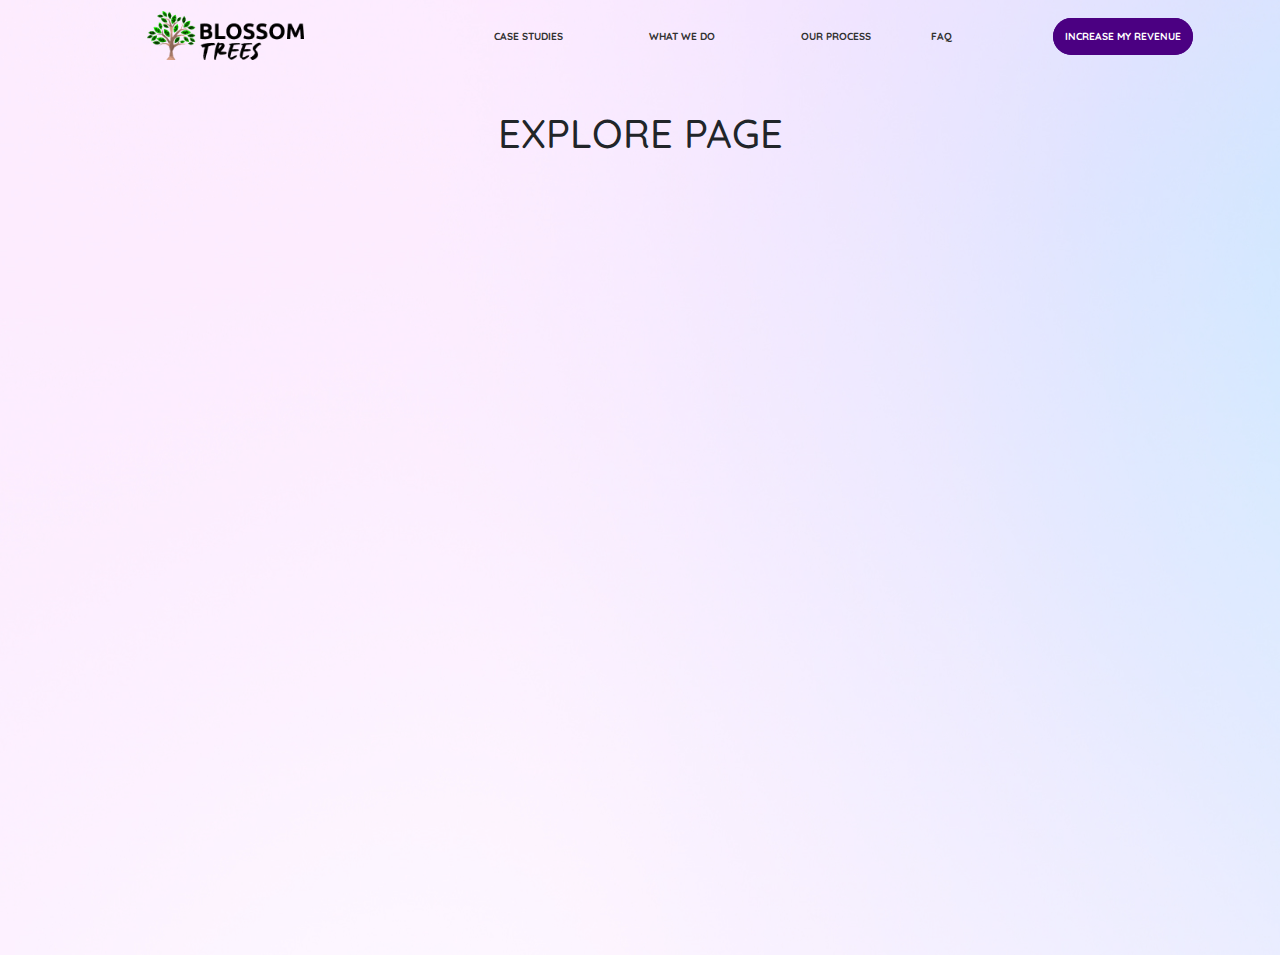
<file: explore.html>
<!DOCTYPE html>
<html lang="en">
    <head>
        <title>Blossom Trees</title>
        <link rel="icon" type="image/x-icon" href="icon.png">
        <meta charset="utf-8">
        <meta name="viewport" content="width=device-width, initial-scale=1">
        <link href="https://cdn.jsdelivr.net/npm/bootstrap@5.3.3/dist/css/bootstrap.min.css" rel="stylesheet">
        <link href="https://fonts.googleapis.com/css2?family=Quicksand:wght@300..700&display=swap" rel="stylesheet">
        <link href="https://fonts.googleapis.com/css2?family=Archivo+Black&family=Oswald:wght@200..700&display=swap" rel="stylesheet">
        <link rel="stylesheet" href="static.css">
        <script src="https://ajax.googleapis.com/ajax/libs/jquery/3.7.1/jquery.min.js"></script>
        <script src="https://cdn.jsdelivr.net/npm/bootstrap@5.3.3/dist/js/bootstrap.bundle.min.js"></script>
    </head>
    <body>
        <div style="background: url('bg.png'); height: 955px;" class="bg1"> 
            <table class="table-header">
                <tr>
                    <th><a href="index.html"><img src="logo.png" style="width: 35%;"></a></th>
                    <th style="margin-top: -10px;" ><a href="index.html#div_stud" class="head">CASE STUDIES</a></th>
                    <th style="margin-top: -10px;"><a href="index.html#div_wedo" class="head">WHAT WE DO</a></th>
                    <th style="margin-top: -10px;"><a href="index.html#div_proc" class="head">OUR PROCESS</a></th>
                    <th style="margin-top: -10px;"><a href="index.html#div_faq" class="head">FAQ</a></th>
                    <th style="margin-top: -10px;"><a href="imr.html" class="imr">INCREASE MY REVENUE</a></th>
                </tr>
            </table>
            <h1 class="text-center p-5" style="font-family: 'Quicksand';">EXPLORE PAGE</h1>
        </div>
    </body>
</html>
</file>
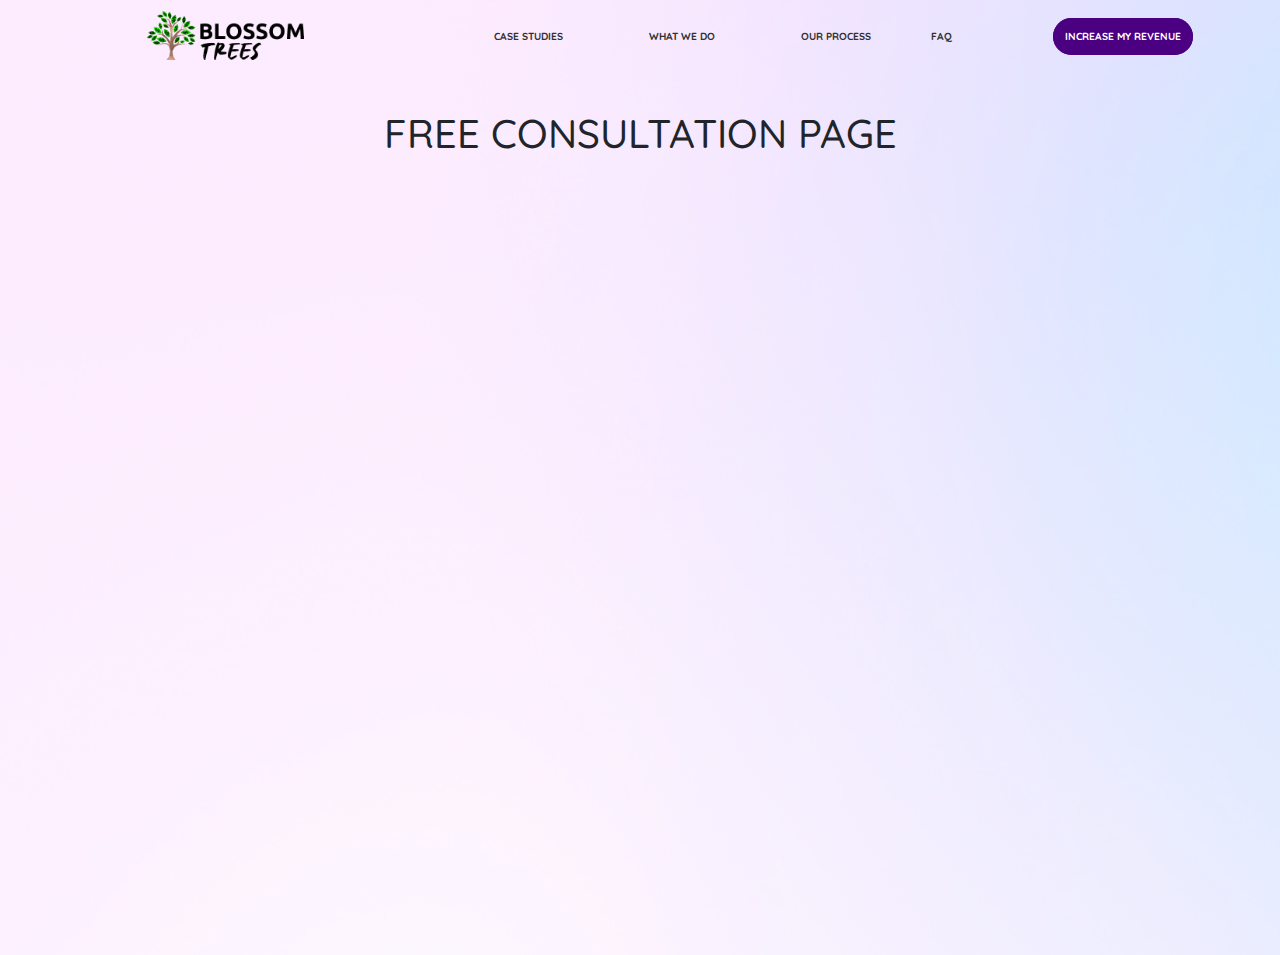
<file: freecon.html>
<!DOCTYPE html>
<html lang="en">
    <head>
        <title>Blossom Trees</title>
        <link rel="icon" type="image/x-icon" href="icon.png">
        <meta charset="utf-8">
        <meta name="viewport" content="width=device-width, initial-scale=1">
        <link href="https://cdn.jsdelivr.net/npm/bootstrap@5.3.3/dist/css/bootstrap.min.css" rel="stylesheet">
        <link href="https://fonts.googleapis.com/css2?family=Quicksand:wght@300..700&display=swap" rel="stylesheet">
        <link href="https://fonts.googleapis.com/css2?family=Archivo+Black&family=Oswald:wght@200..700&display=swap" rel="stylesheet">
        <link rel="stylesheet" href="static.css">
        <script src="https://ajax.googleapis.com/ajax/libs/jquery/3.7.1/jquery.min.js"></script>
        <script src="https://cdn.jsdelivr.net/npm/bootstrap@5.3.3/dist/js/bootstrap.bundle.min.js"></script>
    </head>
    <body>
        <div style="background: url('bg.png'); height: 955px;" class="bg1"> 
            <table class="table-header">
                <tr>
                    <th><a href="index.html"><img src="logo.png" style="width: 35%;"></a></th>
                    <th style="margin-top: -10px;" ><a href="index.html#div_stud" class="head">CASE STUDIES</a></th>
                    <th style="margin-top: -10px;"><a href="index.html#div_wedo" class="head">WHAT WE DO</a></th>
                    <th style="margin-top: -10px;"><a href="index.html#div_proc" class="head">OUR PROCESS</a></th>
                    <th style="margin-top: -10px;"><a href="index.html#div_faq" class="head">FAQ</a></th>
                    <th style="margin-top: -10px;"><a href="imr.html" class="imr">INCREASE MY REVENUE</a></th>
                </tr>
            </table>
            <h1 class="text-center p-5" style="font-family: 'Quicksand';">FREE CONSULTATION PAGE</h1>
        </div>
    </body>
</html>
</file>
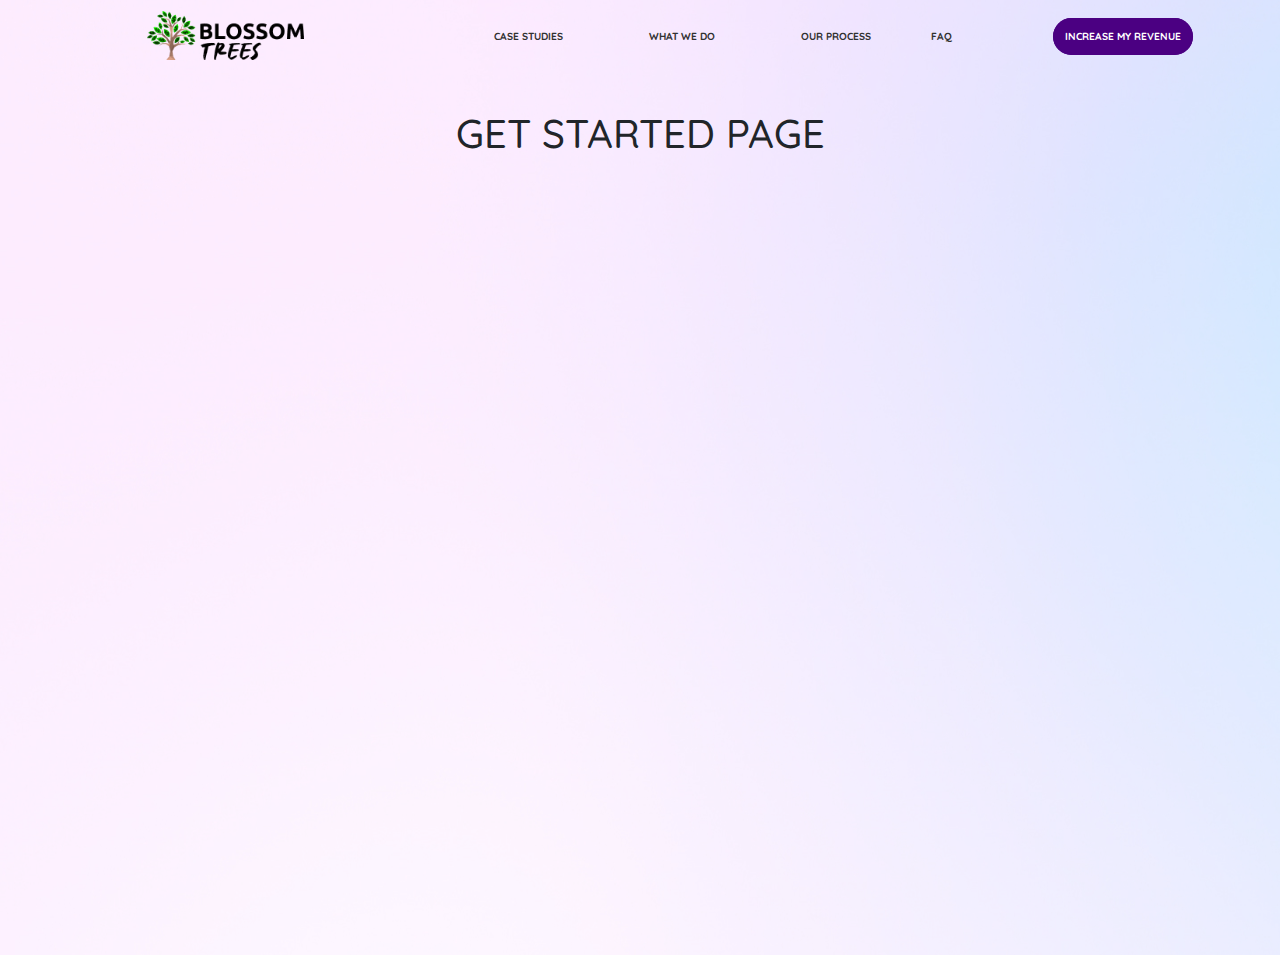
<file: gts.html>
<!DOCTYPE html>
<html lang="en">
    <head>
        <title>Blossom Trees</title>
        <link rel="icon" type="image/x-icon" href="icon.png">
        <meta charset="utf-8">
        <meta name="viewport" content="width=device-width, initial-scale=1">
        <link href="https://cdn.jsdelivr.net/npm/bootstrap@5.3.3/dist/css/bootstrap.min.css" rel="stylesheet">
        <link href="https://fonts.googleapis.com/css2?family=Quicksand:wght@300..700&display=swap" rel="stylesheet">
        <link href="https://fonts.googleapis.com/css2?family=Archivo+Black&family=Oswald:wght@200..700&display=swap" rel="stylesheet">
        <link rel="stylesheet" href="static.css">
        <script src="https://ajax.googleapis.com/ajax/libs/jquery/3.7.1/jquery.min.js"></script>
        <script src="https://cdn.jsdelivr.net/npm/bootstrap@5.3.3/dist/js/bootstrap.bundle.min.js"></script>
    </head>
    <body>
        <div style="background: url('bg.png'); height: 955px;" class="bg1"> 
            <table class="table-header">
                <tr>
                    <th><a href="index.html"><img src="logo.png" style="width: 35%;"></a></th>
                    <th style="margin-top: -10px;" ><a href="index.html#div_stud" class="head">CASE STUDIES</a></th>
                    <th style="margin-top: -10px;"><a href="index.html#div_wedo" class="head">WHAT WE DO</a></th>
                    <th style="margin-top: -10px;"><a href="index.html#div_proc" class="head">OUR PROCESS</a></th>
                    <th style="margin-top: -10px;"><a href="index.html#div_faq" class="head">FAQ</a></th>
                    <th style="margin-top: -10px;"><a href="imr.html" class="imr">INCREASE MY REVENUE</a></th>
                </tr>
            </table>
            <h1 class="text-center p-5" style="font-family: 'Quicksand';">GET STARTED PAGE</h1>
        </div>
    </body>
</html>
</file>
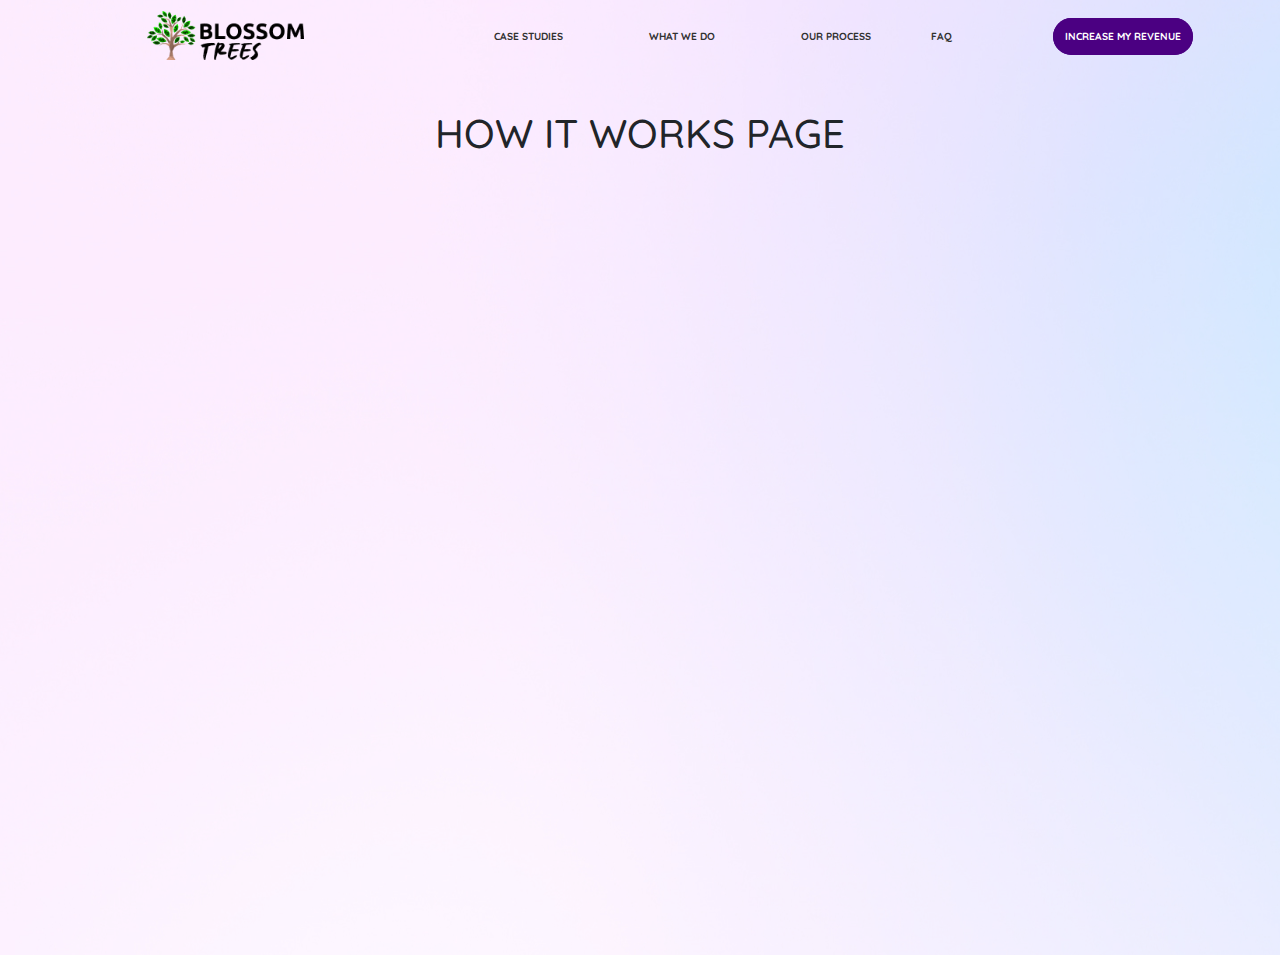
<file: hiw.html>
<!DOCTYPE html>
<html lang="en">
    <head>
        <title>Blossom Trees</title>
        <link rel="icon" type="image/x-icon" href="icon.png">
        <meta charset="utf-8">
        <meta name="viewport" content="width=device-width, initial-scale=1">
        <link href="https://cdn.jsdelivr.net/npm/bootstrap@5.3.3/dist/css/bootstrap.min.css" rel="stylesheet">
        <link href="https://fonts.googleapis.com/css2?family=Quicksand:wght@300..700&display=swap" rel="stylesheet">
        <link href="https://fonts.googleapis.com/css2?family=Archivo+Black&family=Oswald:wght@200..700&display=swap" rel="stylesheet">
        <link rel="stylesheet" href="static.css">
        <script src="https://ajax.googleapis.com/ajax/libs/jquery/3.7.1/jquery.min.js"></script>
        <script src="https://cdn.jsdelivr.net/npm/bootstrap@5.3.3/dist/js/bootstrap.bundle.min.js"></script>
    </head>
    <body>
        <div style="background: url('bg.png'); height: 955px;" class="bg1"> 
            <table class="table-header">
                <tr>
                    <th><a href="index.html"><img src="logo.png" style="width: 35%;"></a></th>
                    <th style="margin-top: -10px;" ><a href="index.html#div_stud" class="head">CASE STUDIES</a></th>
                    <th style="margin-top: -10px;"><a href="index.html#div_wedo" class="head">WHAT WE DO</a></th>
                    <th style="margin-top: -10px;"><a href="index.html#div_proc" class="head">OUR PROCESS</a></th>
                    <th style="margin-top: -10px;"><a href="index.html#div_faq" class="head">FAQ</a></th>
                    <th style="margin-top: -10px;"><a href="imr.html" class="imr">INCREASE MY REVENUE</a></th>
                </tr>
            </table>
            <h1 class="text-center p-5" style="font-family: 'Quicksand';">HOW IT WORKS PAGE</h1>
        </div>
    </body>
</html>
</file>
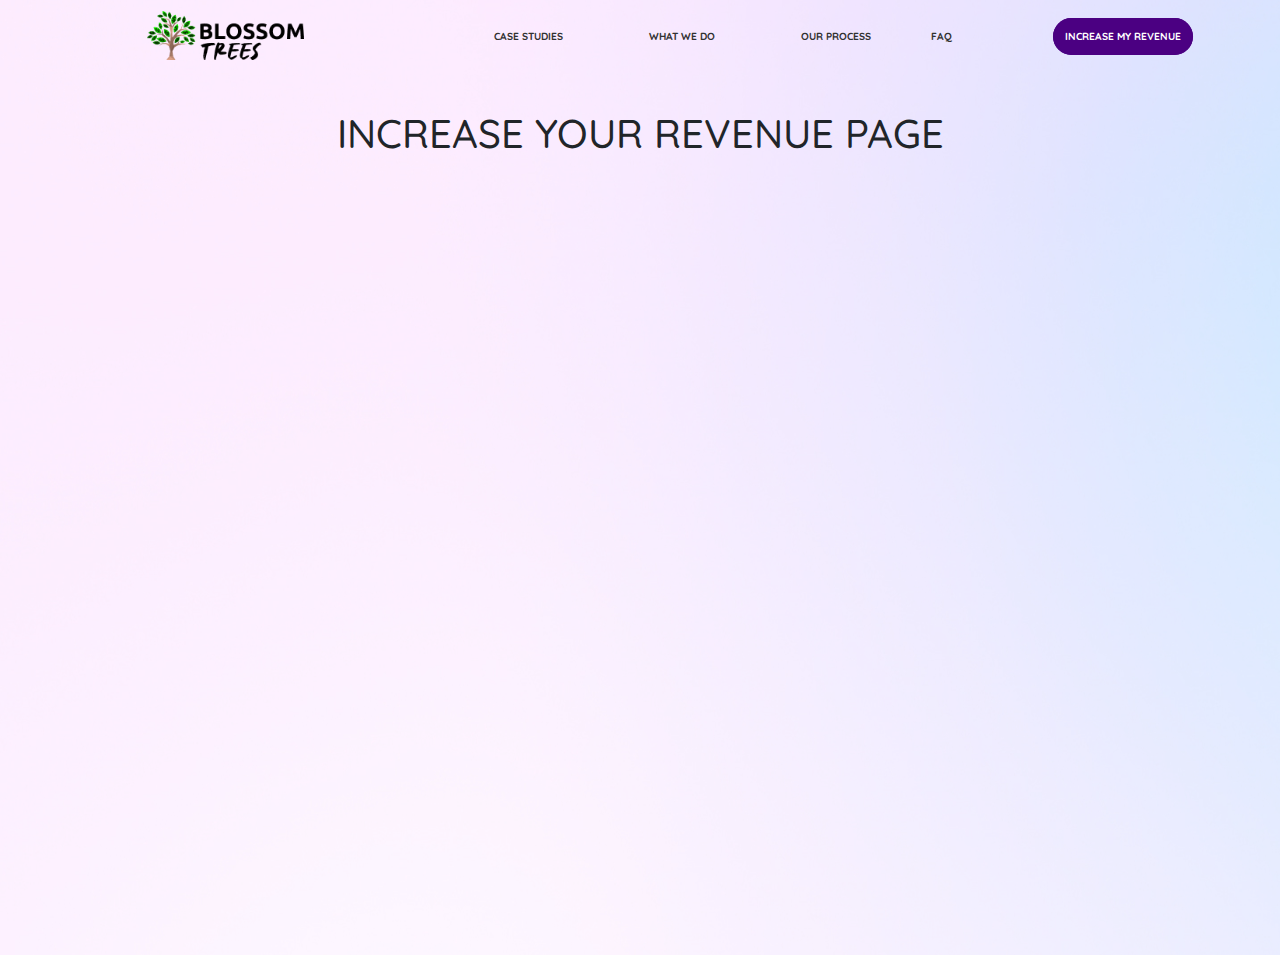
<file: imr.html>
<!DOCTYPE html>
<html lang="en">
    <head>
        <title>Blossom Trees</title>
        <link rel="icon" type="image/x-icon" href="icon.png">
        <meta charset="utf-8">
        <meta name="viewport" content="width=device-width, initial-scale=1">
        <link href="https://cdn.jsdelivr.net/npm/bootstrap@5.3.3/dist/css/bootstrap.min.css" rel="stylesheet">
        <link href="https://fonts.googleapis.com/css2?family=Quicksand:wght@300..700&display=swap" rel="stylesheet">
        <link href="https://fonts.googleapis.com/css2?family=Archivo+Black&family=Oswald:wght@200..700&display=swap" rel="stylesheet">
        <link rel="stylesheet" href="static.css">
        <script src="https://ajax.googleapis.com/ajax/libs/jquery/3.7.1/jquery.min.js"></script>
        <script src="https://cdn.jsdelivr.net/npm/bootstrap@5.3.3/dist/js/bootstrap.bundle.min.js"></script>
    </head>
    <body>
        <div style="background: url('bg.png'); height: 955px;" class="bg1"> 
            <table class="table-header">
                <tr>
                    <th><a href="index.html"><img src="logo.png" style="width: 35%;"></a></th>
                    <th style="margin-top: -10px;" ><a href="index.html#div_stud" class="head">CASE STUDIES</a></th>
                    <th style="margin-top: -10px;"><a href="index.html#div_wedo" class="head">WHAT WE DO</a></th>
                    <th style="margin-top: -10px;"><a href="index.html#div_proc" class="head">OUR PROCESS</a></th>
                    <th style="margin-top: -10px;"><a href="index.html#div_faq" class="head">FAQ</a></th>
                    <th style="margin-top: -10px;"><a href="imr.html" class="imr">INCREASE MY REVENUE</a></th>
                </tr>
            </table>
            <h1 class="text-center p-5" style="font-family: 'Quicksand';">INCREASE YOUR REVENUE PAGE</h1>
        </div>
    </body>
</html>
</file>
<file: static.css>
body{
    overflow-x: hidden;
}
a {
    color: #313131;
    font-family: 'Quicksand';
    text-decoration: none;
    font-size: medium;
}

.bg1{
    background-size: cover;
    background-repeat: no-repeat;
    height: 100%;
    padding-top: 10px;
}

.head{
    font-size: 0.8vw;
}

.head:hover{
    text-decoration: underline;
}

.table-header{
    width: 100%;
    text-align: center;
}
.imr{
    font-size: 0.8vw;
    text-align: center;
    color: white;
    background-color: indigo;
    border: 2px solid indigo;
    border-radius: 25px;
    padding: 10px;
    transition: 0.2s;
}

.imr2{
    font-size: 1.2vw;
    border: 2px solid;
    padding: 8px;
    padding-left: 20px;
    padding-right: 20px;
    background-color: indigo;
    border: 2px solid indigo;
    border-radius: 10px;
    color: white;
    transition: 0.2s;
}

.imr:hover, .imr2:hover{
    color: indigo;
    background: rgba(255, 255, 255, 0.0);
    transition: 0.2s;
}

.hiw{
    font-size: 1.2vw;
    color: #313131;
    border: 2px solid #313131;
    padding: 8px;
    padding-left: 45px;
    padding-right: 45px;
    border-color: #313131;
    border-radius: 10px;
    transition: 0.2s;
}

.hiw:hover{
    color: white;
    border-color: rgba(255, 255, 255, 0.0);
    background-color: #313131;
    transition: 0.2s;
}

.exbu{
    font-size: 1vw;
    font-family: 'Quicksand';
    background-color: indigo;
    color: white;
    padding: 10px;
    padding-left: 35px;
    padding-right: 35px;
    border: 2px solid indigo;
    border-radius: 10px;
    transition: 0.2s;
}

.exbu:hover{
    background-color: rgba(255, 255, 255, 0.0);
    color: indigo;
    transition: 0.2s;
}

.freecon{
    text-align: center;
    color: white;
    font-size: 1.6vw;
    background-color: indigo;
    border: 2px solid indigo;
    border-radius: 15px;
    padding: 15px;
    padding-left: 40px;
    padding-right: 40px;
    transition: 0.2s;
}

.gts{
    text-align: center;
    color: indigo;
    font-size: 1.6vw;
    background-color: white;
    border: 2px solid white;
    border-radius: 15px;
    padding: 15px;
    padding-left: 40px;
    padding-right: 40px;
    transition: 0.2s;
}           

.freecon{
    text-align: center;
    color: white;
    font-size: 1.6vw;
    background-color: indigo;
    border: 2px solid indigo;
    border-radius: 10px;
    padding: 15px;
    padding-left: 40px;
    padding-right: 40px;
    transition: 0.2s;
}

.freecon:hover{
    color: indigo;
    background-color: rgba(255, 255, 255, 0.0);
    transition: 0.2s;
}

.gts:hover{
    color: white;
    background-color: indigo;
    border-color: indigo;
    transition: 0.2s;
}
</file>
